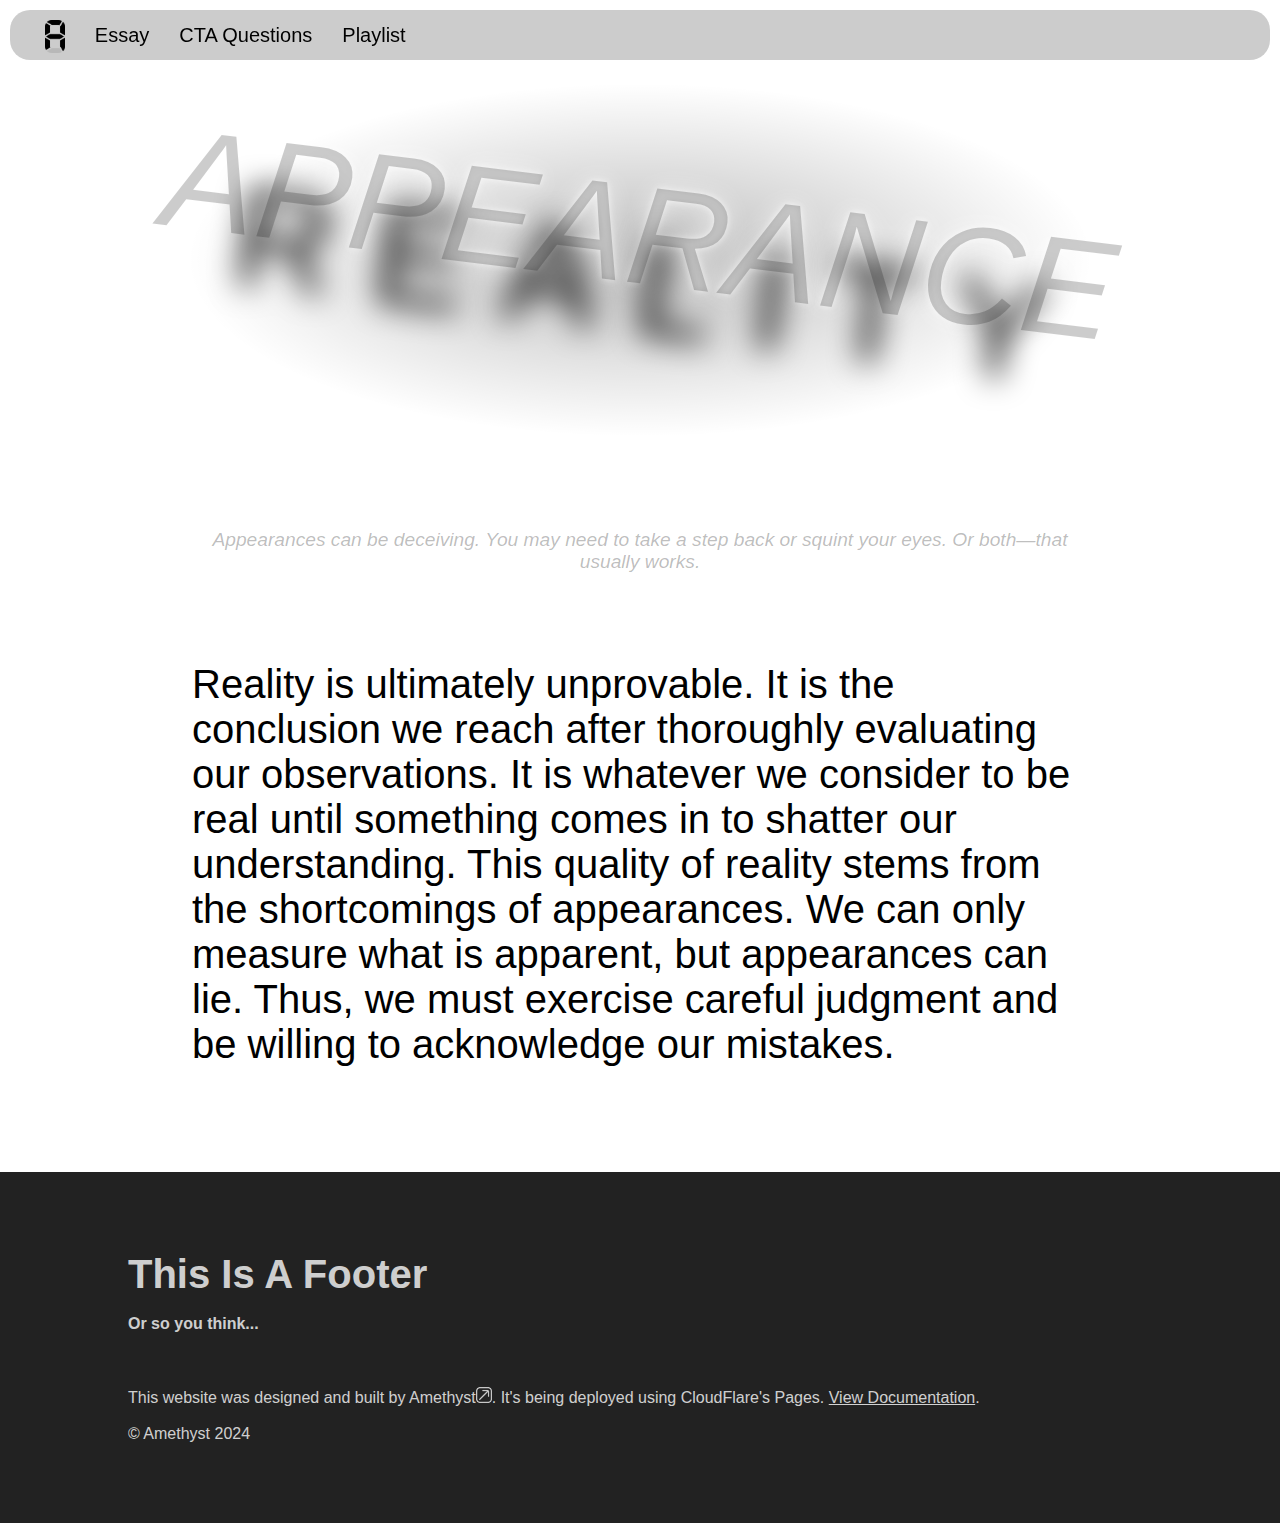
<file: index.html>
<!DOCTYPE html>
<html lang="en">
<head>
    <meta charset="UTF-8">
    <meta name="viewport" content="min-width=device-width, initial-scale=0.65">
    <title>Appearance</title>
    <script src="script.js"></script>
    <link href="styles.css" rel="stylesheet">
    <link href="appearanceICON.png" rel="icon">
</head>
<body onload="reload()" onmousemove="coordinate(event)" onresize="resizeTitle()" onmouseenter="remouse()" onmouseleave="recenter()">
    <div id="navbarContainer">
        <a class="invis" href="index.html">
            <span class="navbarButton">
                <img src="appearanceVSrealityLOGO.png" height="33px">
            </span>
        </a>
        <a class="invis" href="essay.html">
            <span class="navbarButton">
            Essay
            </span>
        </a>
        <a class="invis" href="cta.html">
            <span class="navbarButton">
            CTA Questions
            </span>
        </a>
        <a class="invis" href="playlist.html">
            <span class="navbarButton">
            Playlist
            </span>
        </a>
    </div>
    <div class="navbarSpacer"></div>
    <div class="cover" id="cover">
        <div id="movingTitle">
            <i>APPEARANCE</i>
        </div>
        <div id="movingTitle2">
            R&nbsp;E&nbsp;A&nbsp;L&nbsp;I&nbsp;T&nbsp;Y
        </div>
    </div>
    <div class="content">
        <p style="color: #0004; text-align: center;"><i>Appearances can be deceiving. You may need to take a step back or squint your eyes. Or both—that usually works.</i></p>
        <br><br>
        <h2 id="finalThesis">Reality is ultimately unprovable. It is the conclusion we reach after thoroughly evaluating our observations. It is whatever we consider to be real until something comes in to shatter our understanding. This quality of reality stems from the shortcomings of appearances. We can only measure what is apparent, but appearances can lie. Thus, we must exercise careful judgment and be willing to acknowledge our mistakes.</h2>
        <br><br><br><br>
    </div>

    <div id="footer">
        <div id="footerTitle">This Is A Footer</div>
        <br>
        <b>Or so you think...</b>
        <br><br><br><br>
        This website was designed and built by Amethyst<a class="inlineLink" href="https://amethystx.pages.dev"><img class="followLink" src="followLink.png" width="16px"></a>. It's being deployed using CloudFlare's Pages. <a class="inlineLink" href="https://pages.cloudflare.com/">View Documentation</a>.
        <br><br>
        &copy; Amethyst 2024
    </div>

</body>
</html>
</file>
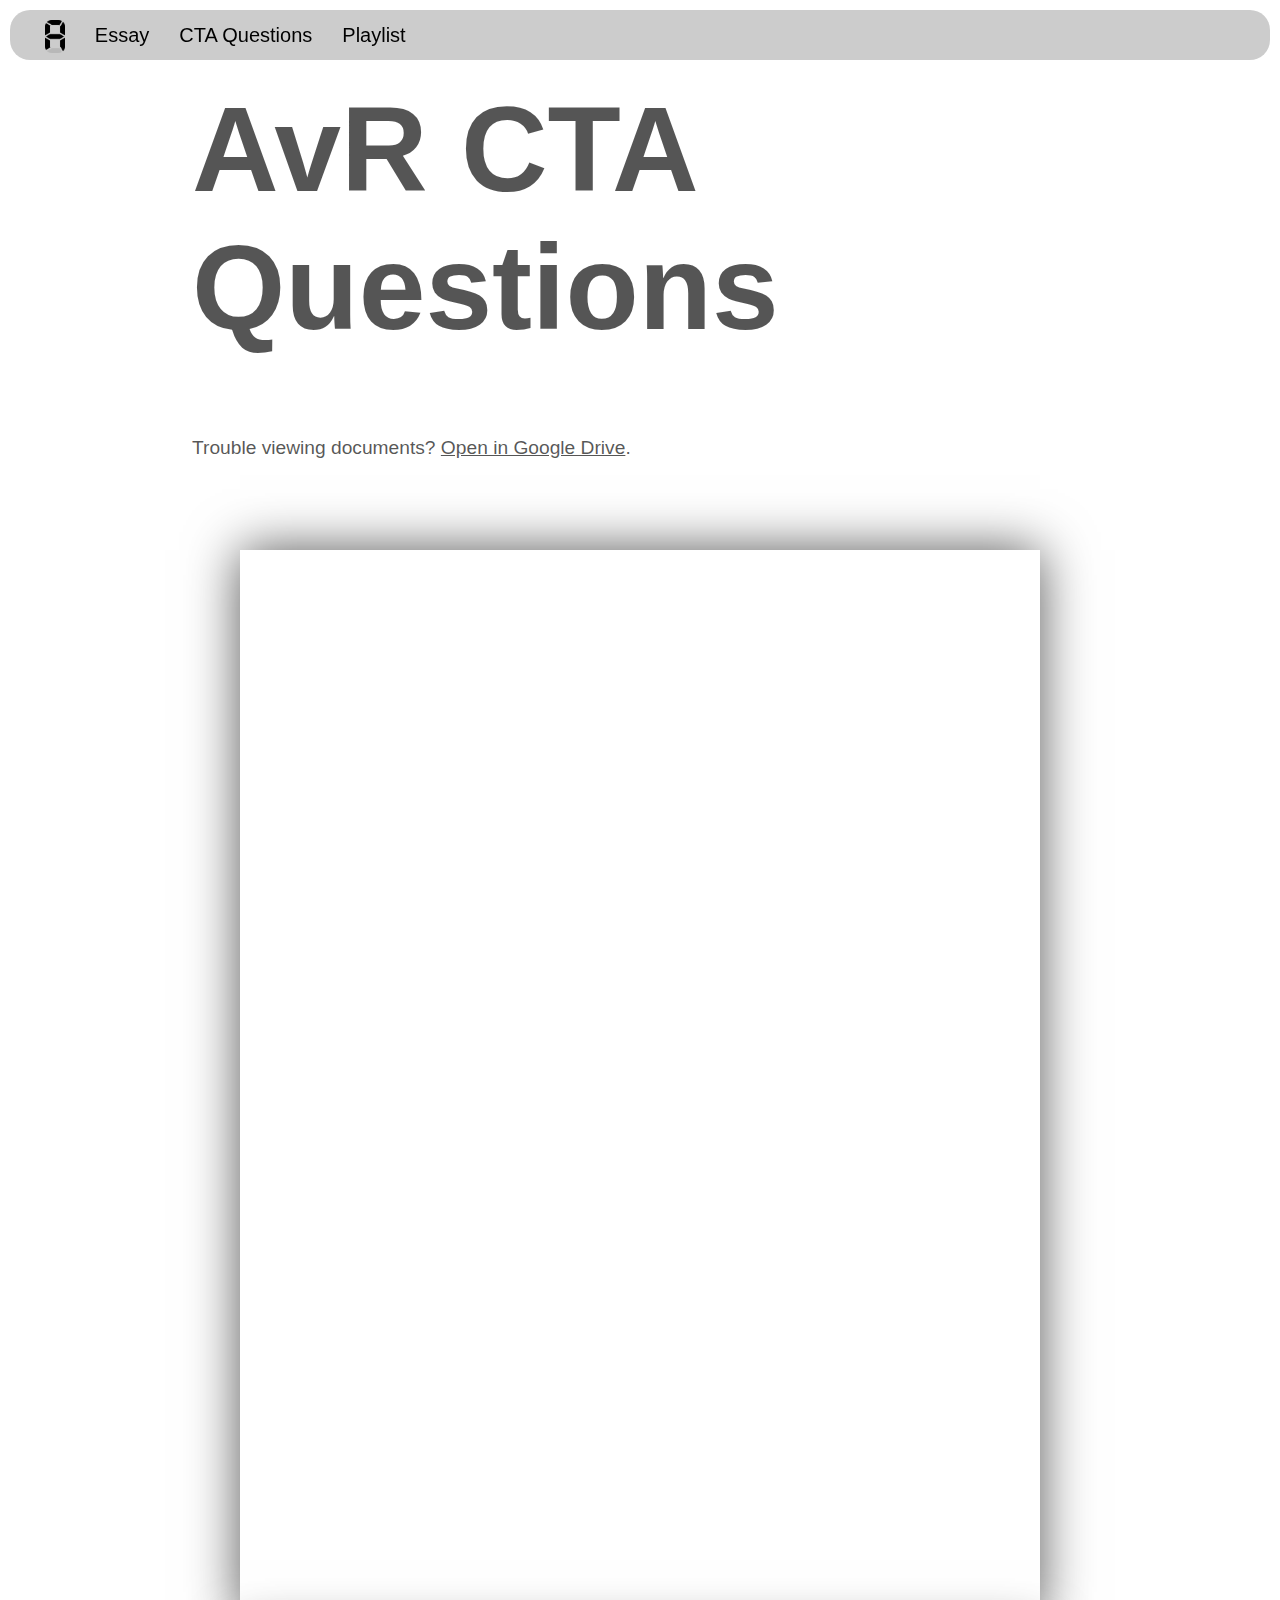
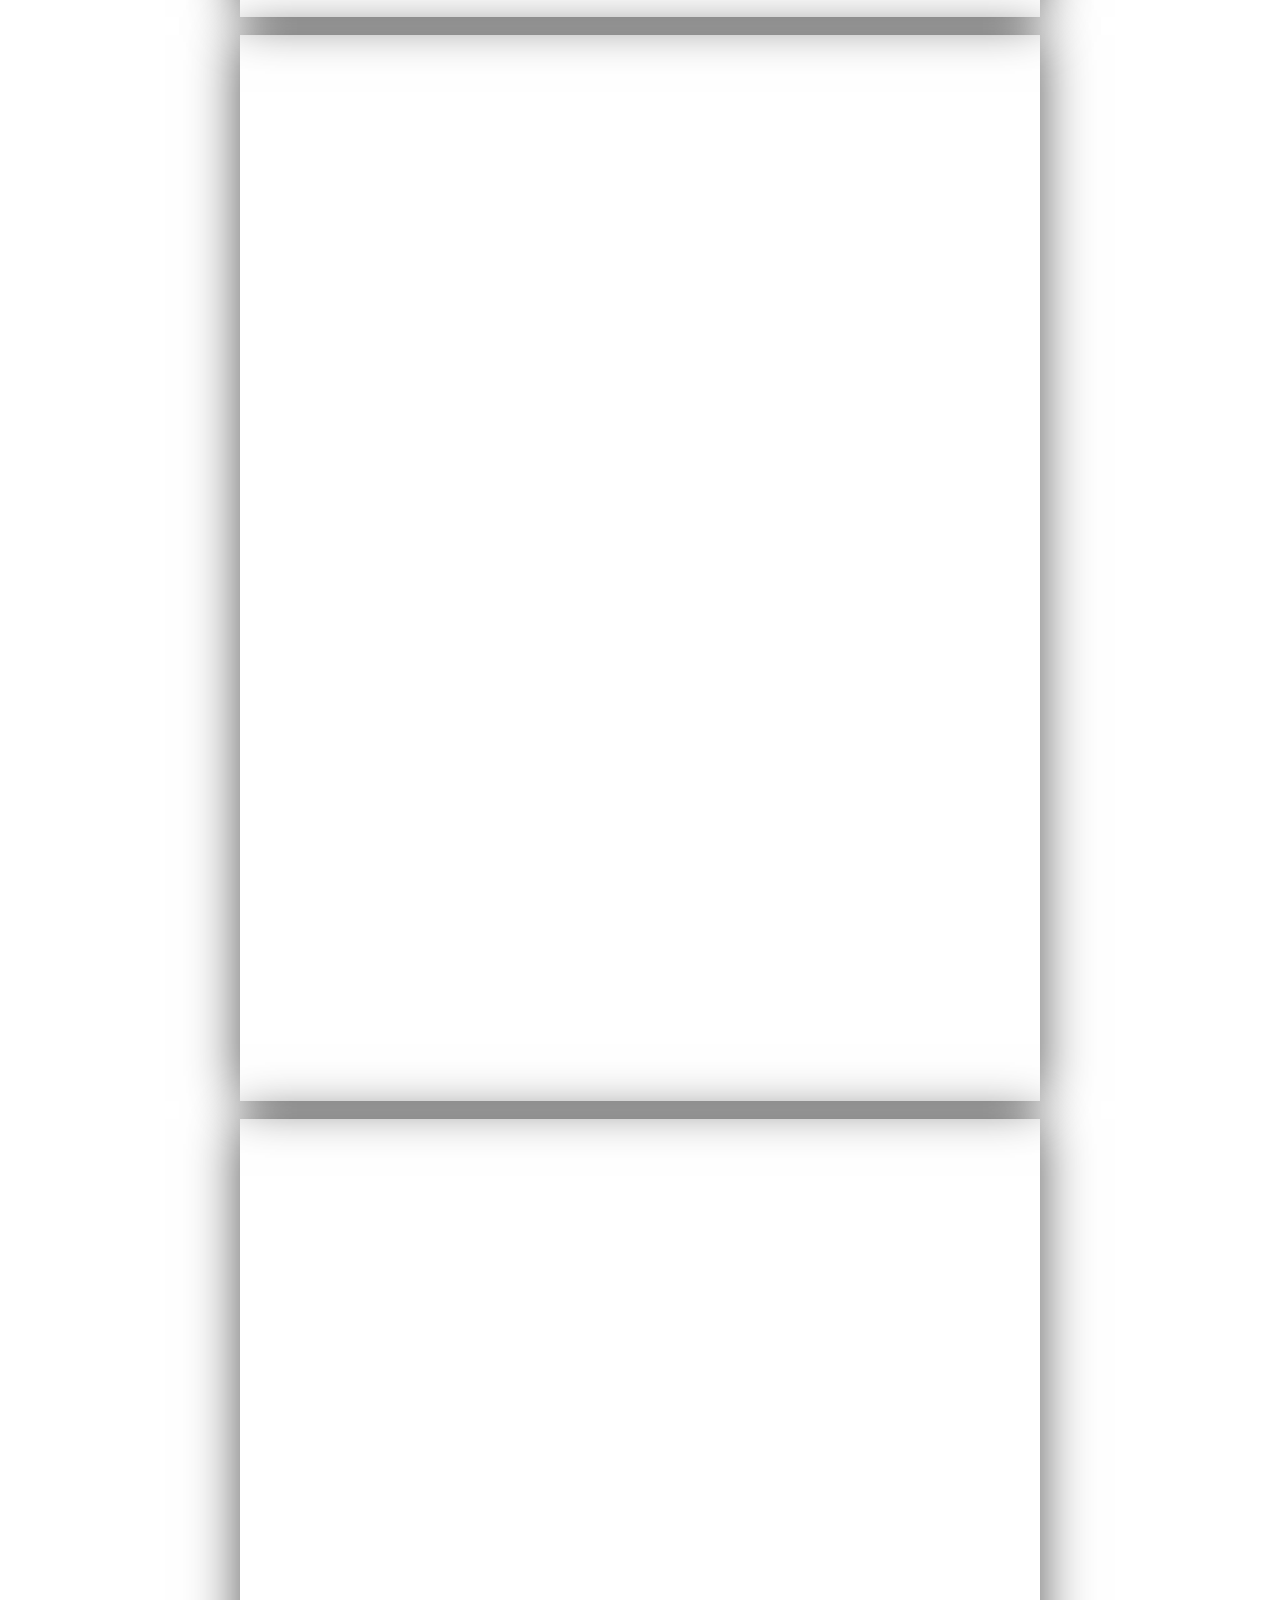
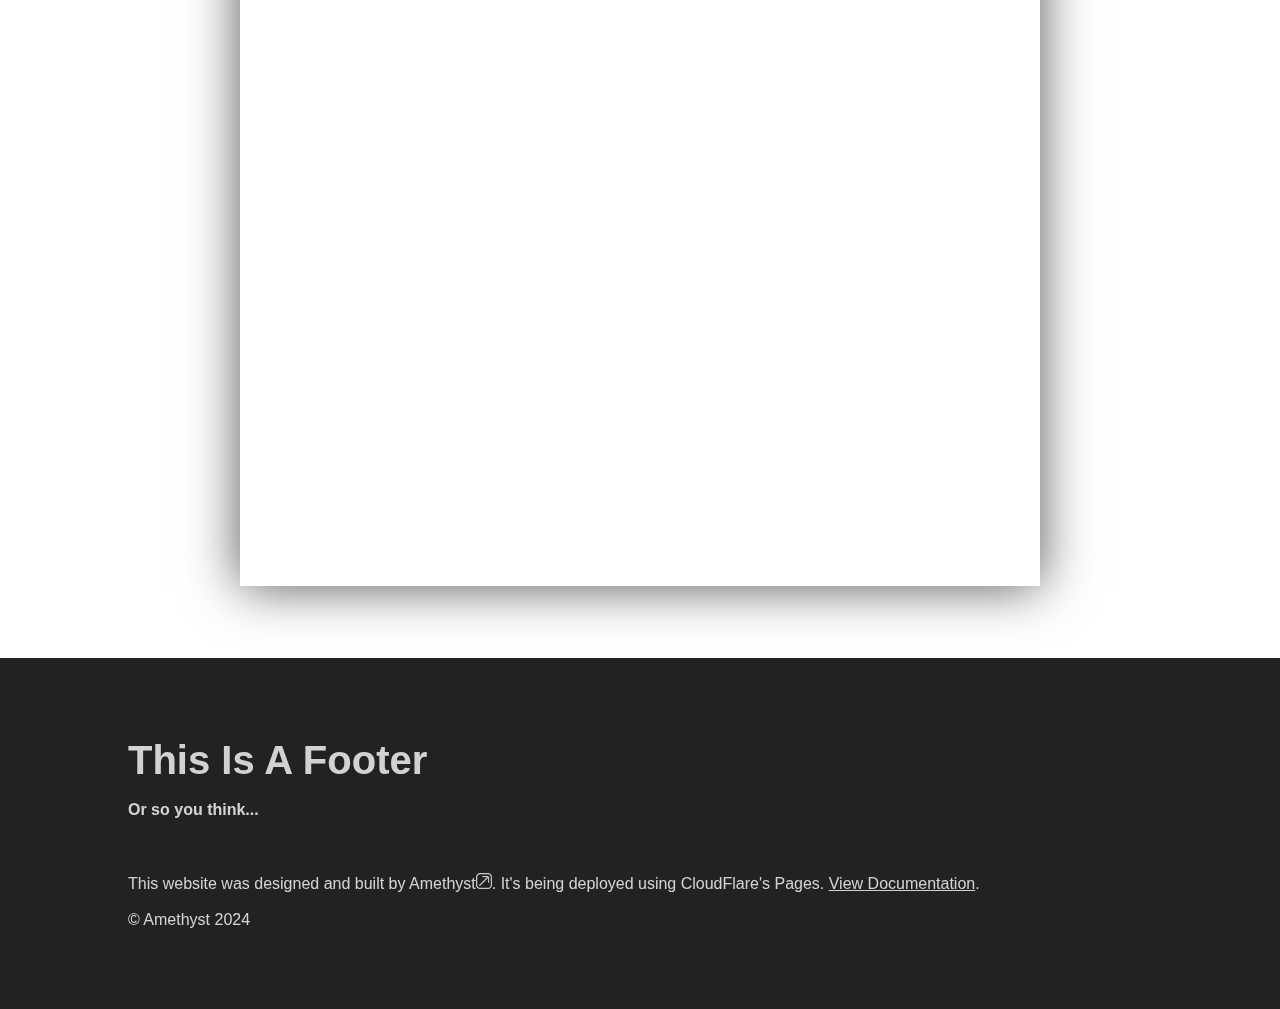
<file: cta.html>
<!DOCTYPE html>
<html lang="en">
<head>
    <meta charset="UTF-8">
    <meta name="viewport" content="min-width=device-width, initial-scale=0.65">
    <title>CTA Questions</title>
    <script src="script.js"></script>
    <link href="styles.css" rel="stylesheet">
    <link href="ctaICON.png" rel="icon">
</head>
<body>
    <div id="navbarContainer">
        <a class="invis" href="index.html">
            <span class="navbarButton">
                <img src="appearanceVSrealityLOGO.png" height="33px">
            </span>
        </a>
        <a class="invis" href="essay.html">
            <span class="navbarButton">
            Essay
            </span>
        </a>
        <a class="invis" href="cta.html">
            <span class="navbarButton">
            CTA Questions
            </span>
        </a>
        <a class="invis" href="playlist.html">
            <span class="navbarButton">
            Playlist
            </span>
        </a>
    </div>
    <div class="content">
        <h1>AvR CTA Questions</h1>
        <p>Trouble viewing documents? <a class="inlineLink" href="https://drive.google.com/drive/u/1/folders/1ULMCT3p_Hbb_x0YACS3yGoDczHvcMzqR">Open in Google Drive</a>.</p>
        <br><br><br><br> 
        <div style="display: flex; flex-direction: column; align-items: center;">
            <iframe onmouseenter="focusFg('f'); className='focusedIframe'" onmouseleave="focusFg('d'); className=''" src="https://docs.google.com/document/d/e/2PACX-1vSGihTPFuQKhhUwGZg5PLB1JDgpH2XMonnJmSCy_GdStEdkEdu9y4mF_bnwmrvZ2A3h8bIN3Z9AYLEf/pub?embedded=true">Loading Document...</iframe>
        </div>
        <br>
        <div style="display: flex; flex-direction: column; align-items: center;">
            <iframe onmouseenter="focusFg('f'); className='focusedIframe'" onmouseleave="focusFg('d'); className=''" src="https://docs.google.com/document/d/e/2PACX-1vTVEjU7zYDN4GY6b06pycfSjFWZ-dyVgygsWfD3151rVQsSWy_uR5Lo8qLI99drvWFk7gdei8ytwhXb/pub?embedded=true">Loading Document...</iframe>
        </div>
        <br>
        <div style="display: flex; flex-direction: column; align-items: center;">
            <iframe onmouseenter="focusFg('f'); className='focusedIframe'" onmouseleave="focusFg('d'); className=''" src="https://docs.google.com/document/d/e/2PACX-1vTHQbN20DNHeZcN1NjU5Z2T5GUSKgKLnJdA7Pa8mFJNasM0XFSC8FqLI1zcEsK8g-fUjI-zEATUEgUU/pub?embedded=true">Loading Document...</iframe>
        </div>
        <br><br><br><br>       
    </div>

    <div id="footer">
        <div id="footerTitle">This Is A Footer</div>
        <br>
        <b>Or so you think...</b>
        <br><br><br><br>
        This website was designed and built by Amethyst<a class="inlineLink" href="https://amethystx.pages.dev"><img class="followLink" src="followLink.png" width="16px"></a>. It's being deployed using CloudFlare's Pages. <a class="inlineLink" href="https://pages.cloudflare.com/">View Documentation</a>.
        <br><br>
        &copy; Amethyst 2024
    </div>

</body>
</html>
</file>
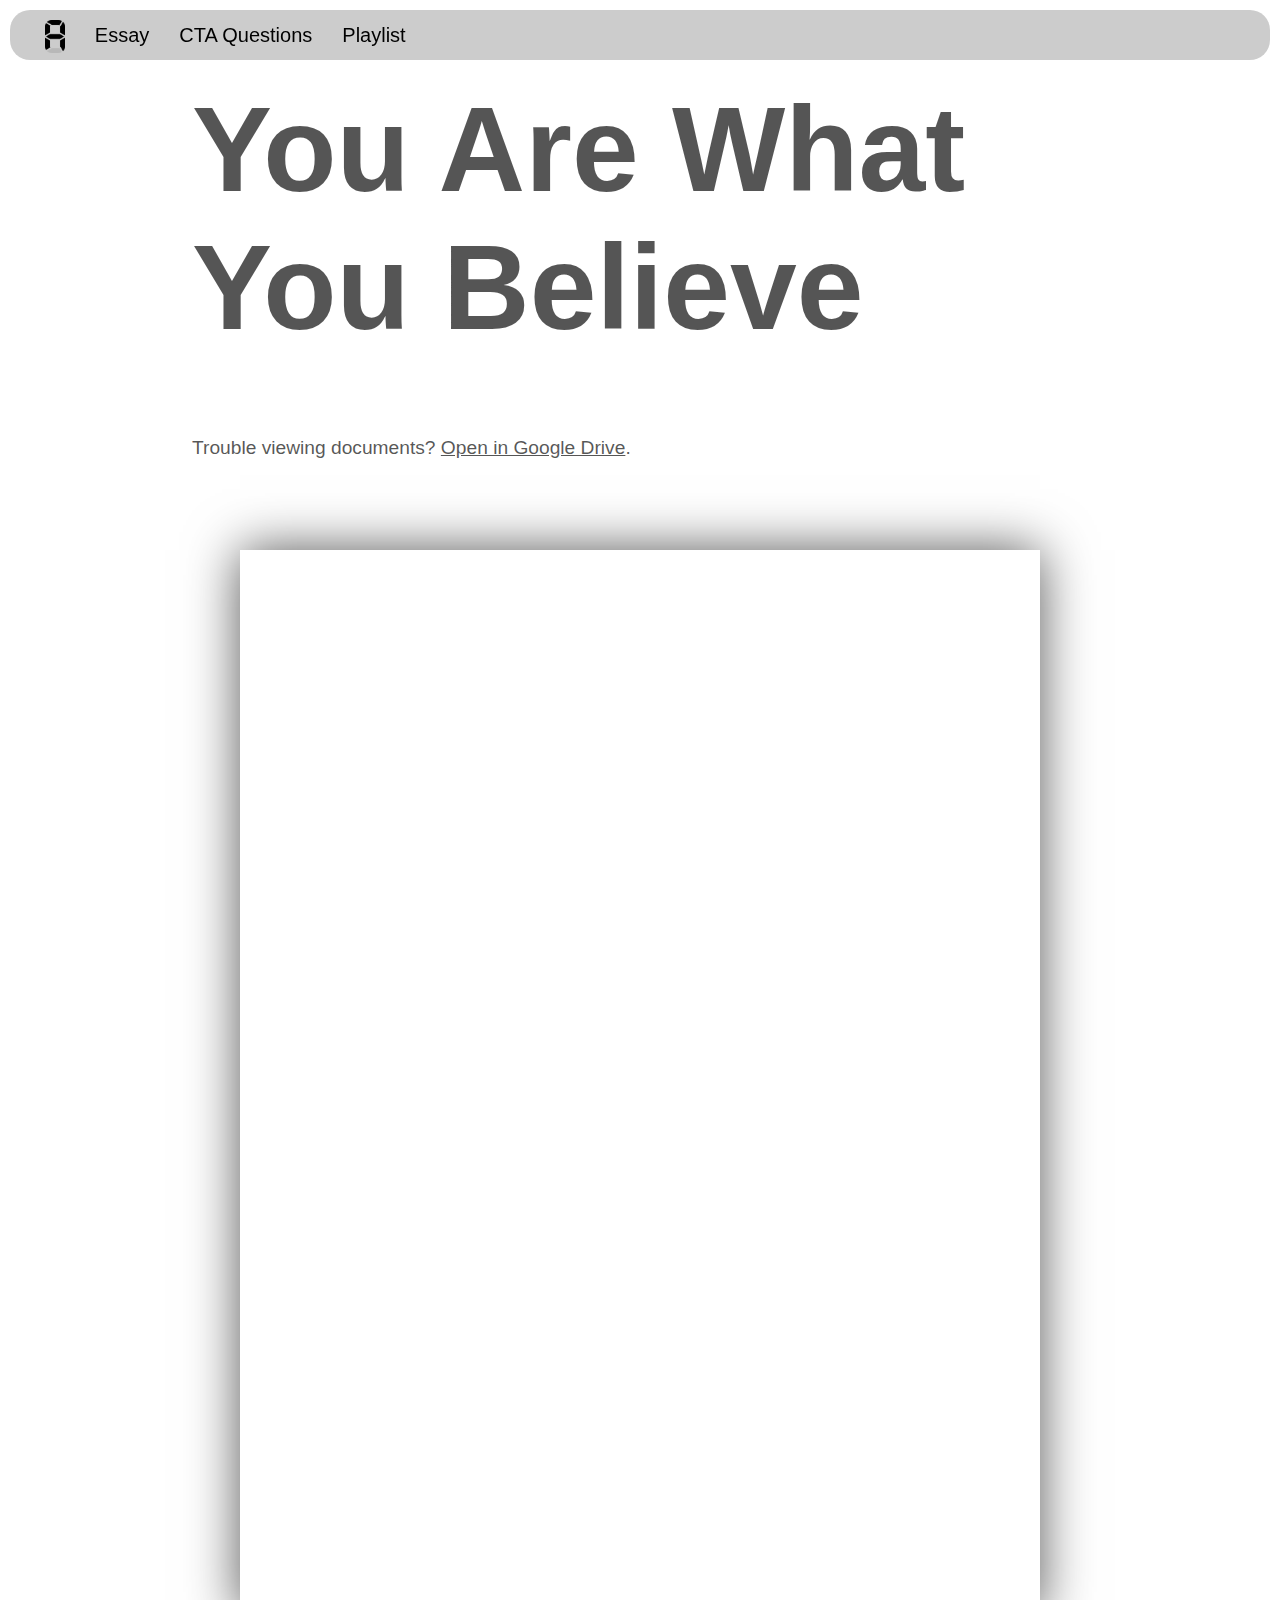
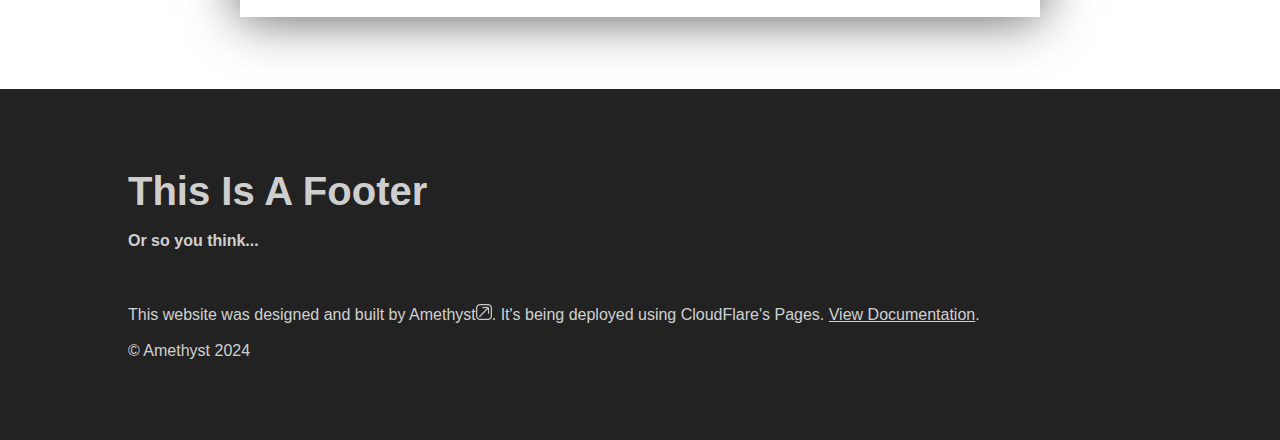
<file: essay.html>
<!DOCTYPE html>
<html lang="en">
<head>
    <meta charset="UTF-8">
    <meta name="viewport" content="min-width=device-width, initial-scale=0.65">
    <title>Essay</title>
    <script src="script.js"></script>
    <link href="styles.css" rel="stylesheet">
    <link href="essayICON.png" rel="icon">
</head>
<body>
    <div id="navbarContainer">
        <a class="invis" href="index.html">
            <span class="navbarButton">
                <img src="appearanceVSrealityLOGO.png" height="33px">
            </span>
        </a>
        <a class="invis" href="essay.html">
            <span class="navbarButton">
            Essay
            </span>
        </a>
        <a class="invis" href="cta.html">
            <span class="navbarButton">
            CTA Questions
            </span>
        </a>
        <a class="invis" href="playlist.html">
            <span class="navbarButton">
            Playlist
            </span>
        </a>
    </div>
    <div class="content">
        <h1>You Are What You Believe</h1>
        <p>Trouble viewing documents? <a class="inlineLink" href="https://drive.google.com/drive/u/1/folders/1ULMCT3p_Hbb_x0YACS3yGoDczHvcMzqR">Open in Google Drive</a>.</p>
        <br><br><br><br> 
        <div style="display: flex; flex-direction: column; align-items: center;">
            <iframe onmouseenter="focusFg('f'); className='focusedIframe'" onmouseleave="focusFg('d'); className=''" src="https://docs.google.com/document/d/e/2PACX-1vSKDkoPb7BqmvM5AAbp9FuGSyybIxaUotnRKDmgeLhnRDQIcZwJa7vhQleJ0WuRJthhp5Jn1VB_VkVv/pub?embedded=true">Loading Document...</iframe>
        </div>
        <br><br><br><br>
        
    </div>

    <div id="footer">
        <div id="footerTitle">This Is A Footer</div>
        <br>
        <b>Or so you think...</b>
        <br><br><br><br>
        This website was designed and built by Amethyst<a class="inlineLink" href="https://amethystx.pages.dev"><img class="followLink" src="followLink.png" width="16px"></a>. It's being deployed using CloudFlare's Pages. <a class="inlineLink" href="https://pages.cloudflare.com/">View Documentation</a>.
        <br><br>
        &copy; Amethyst 2024
    </div>

</body>
</html>
</file>
<file: styles.css>
body {
    margin: 0;
    color: #000;
    background: #fff;
    font-family: "Helvetica Neue", sans-serif;
    transition: cubic-bezier(0,.57,1,.71) 100ms;
}

#navbarContainer {
    z-index: 1000;
    position: fixed;
    top: 0;
    display: flex;
    background: #0003;
    box-sizing: border-box;
    height: 50px;
    width: calc(100% - 20px);
    margin: 10px;
    padding: 0 20px;
    border-radius: 20px;
    backdrop-filter: blur(8px);
    -webkit-backdrop-filter: blur(8px);
    flex-wrap: nowrap;
}

.invis {
    font-size: 0;
}

.navbarButton {
    overflow: hidden;
    display: inline-block;
    height: 100%;
    box-sizing: border-box;
    color: #000;
    font: inherit;
    font-size: 20px;
    font-weight: 200;
    text-align: center;
    background: none;
    margin: 0;
    padding: 10px 15px;
    line-height: 30px;
    vertical-align: bottom;
    transition: ease-in-out 50ms;
}

.navbarButton:hover {
    background: #fff5;
    padding: 8px 15px 12px;
}

.navbarButton:active {
    background: #0003;
    padding: 12px 15px 8px;
}

.navbarSpacer {
    height: 10px;
}

#cover {
    display: flex;
    height: 500px;
    background: radial-gradient(#0004, #0000, #0000);
}

#movingTitle, #movingTitle2 {
    text-shadow: 0 0 40px #000;
    color: #0000;
    line-height: 0;
    font-weight: 500;
    rotate: 7deg;
    width: 0;
    height: 0;
    display: flex;
    justify-content: center;
    transition: cubic-bezier(0,.57,1,.71) 50ms;
    position: relative;
    left: 50%;
    top: 55%;
}

#movingTitle {
    text-shadow: 0 0 25px #fffa, 0 0 7px #fffa;
    font-weight: 200;
    color: #0003;
    left: 50%;
    top: 45%;
}

.content {
    margin: 0 15%;
}

h1 {
    font-size: 120px;
    font-weight: 600;
    color: #000a;
    hyphens: manual;
}

h2 {
    font-size: 40px;
    font-weight: 200;
    color: #000d;
}

#finalThesis {
    font-weight: 400;
    text-align: left;
    color: #000;
}

.itemTitle {
    font-size: 50px;
    font-weight: 500;
    color: #000d;
}

p {
    font-size: 120%;
    font-weight: 400;
    color: #000a;
}

.song {
    padding: 50px 0;
}

.listOdd {
    background: #0001;
}

.listNumber {
    font-size: 90px;
    line-height: 0;
}

.albumCover {
    width: 250px;
    height: 250px;
    border-radius: 3%;
    object-fit: cover;
    margin: 0 20px -5px 0;
    filter: grayscale();
}

.songDesc {
    display: inline-block;
}

a:not(.inlineLink) {
    text-decoration: none;
}

a {
    color: inherit;
}

a:hover {
    color: #999;
}

.followLink {
    border-radius: 23%;
    transition: ease-in-out 50ms;
    opacity: 0.75;
}

.followLink:hover {
    background: #fff5;
    opacity: 1;
}

iframe {
    width: 800px; 
    border: none; 
    box-shadow: 0 0 50px #000a; 
    aspect-ratio: 3/4;
}

iframe.focusedIframe {
    z-index: 10000;
    box-shadow: none; 
}

#footer {
    box-sizing: border-box;
    width: 100%;
    padding: 80px 10%;
    background: #222;
    color: #fffc;
}

#footerTitle {
    font-size: 40px;
    font-weight: 800;
}
</file>
